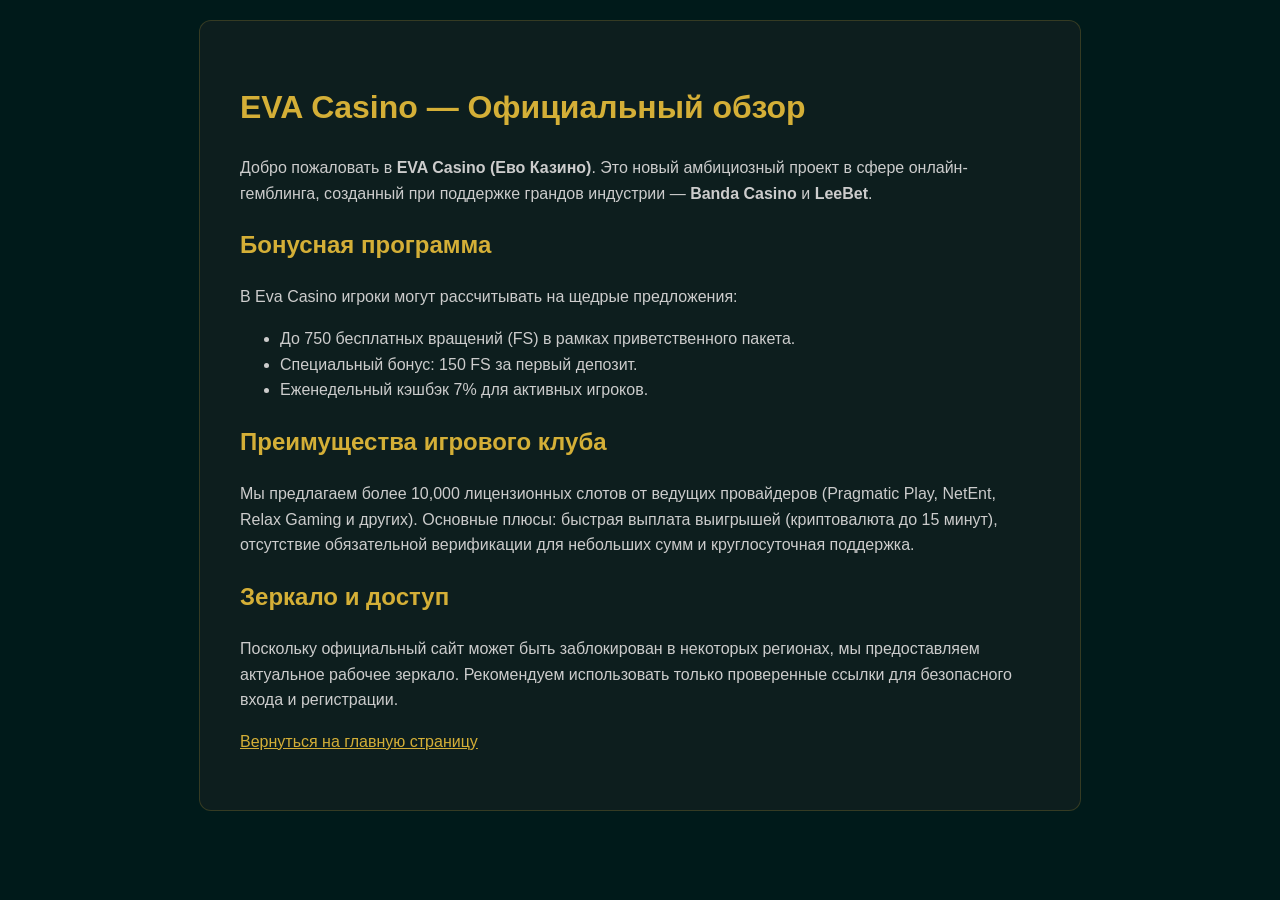
<file: seo.html>
<!DOCTYPE html>
<html lang="ru">

<head>
    <meta charset="UTF-8">
    <meta name="viewport" content="width=device-width, initial-scale=1.0">

    <!-- Основные метатеги для SEO -->
    <title>EVA Casino – информация для поисковых систем</title>
    <meta name="description"
        content="EVA Casino – официальное казино от Banda и LeeBet. Бонусы до 750FS, 150 FS за первый депозит, игровые автоматы, слоты. Дополнительная информация для SEO включена в скрытую страницу.">
    <meta name="keywords"
        content="Eva Casino, Бонусы, Banda, LeeBet, онлайн казино, слоты, игровые автоматы, выплаты, зеркало, регистрация">
    <meta name="robots" content="index,follow">

    <!-- Open Graph / Facebook -->
    <meta property="og:title" content="EVA Casino – бонусы от Banda и LeeBet">
    <meta property="og:description"
        content="Официальное казино EVA от Banda и LeeBet. Регистрируйтесь и получайте бонусы до 750FS. Скрытая информация для SEO.">
    <meta property="og:type" content="website">
    <meta property="og:url" content="https://eva-casino-zerkalo.com/">

    <!-- Twitter Card -->
    <meta name="twitter:card" content="summary_large_image">
    <meta name="twitter:title" content="EVA Casino – бонусы от Banda и LeeBet">
    <meta name="twitter:description"
        content="Официальное казино EVA от Banda и LeeBet. Регистрируйтесь и получайте бонусы до 750FS. Скрытая информация для SEO.">

    <!-- Дополнительные ключевые фразы -->
    <meta name="subject" content="EVA Casino, бонусы, Banda, LeeBet, игровые автоматы">
    <meta name="audience" content="gambling, casino, slots">

    <link rel="icon" href="https://eva-casino-zerkalo.com/favicon.ico" type="image/x-icon">
    <link rel="shortcut icon" href="https://eva-casino-zerkalo.com/favicon.ico" type="image/x-icon">
    <!-- Структурированные данные JSON-LD (пример) -->
    <script type="application/ld+json">
    {
        "@context": "https://schema.org",
        "@type": "WebSite",
        "name": "EVA Casino",
        "url": "https://eva-casino-zerkalo.com/",
        "description": "Официальный сайт EVA Casino — бонусы до 750FS, партнеры Banda и LeeBet.",
        "potentialAction": {
            "@type": "SearchAction",
            "target": "https://eva-casino-zerkalo.com/?s={search_term_string}",
            "query-input": "required name=search_term_string"
        }
    }
    </script>

    <!-- Стиль чтобы страница была невидима обычным пользователям -->
    <style>
        body {
            background: #001a1a;
            color: #ccc;
            font-family: Arial, sans-serif;
            line-height: 1.6;
            margin: 0;
            padding: 20px;
        }

        .container {
            max-width: 800px;
            margin: 0 auto;
            background: #0d1e1e;
            padding: 40px;
            border-radius: 12px;
            border: 1px solid rgba(212, 175, 55, 0.2);
        }

        h1,
        h2 {
            color: #d4af37;
        }

        a {
            color: #d4af37;
            text-decoration: underline;
        }
    </style>
</head>

<body>
    <div class="container">
        <h1>EVA Casino — Официальный обзор</h1>
        <p>Добро пожаловать в <strong>EVA Casino (Ево Казино)</strong>. Это новый амбициозный проект в сфере
            онлайн-гемблинга, созданный при поддержке грандов индустрии — <strong>Banda Casino</strong> и
            <strong>LeeBet</strong>.</p>

        <h2>Бонусная программа</h2>
        <p>В Eva Casino игроки могут рассчитывать на щедрые предложения:</p>
        <ul>
            <li>До 750 бесплатных вращений (FS) в рамках приветственного пакета.</li>
            <li>Специальный бонус: 150 FS за первый депозит.</li>
            <li>Еженедельный кэшбэк 7% для активных игроков.</li>
        </ul>

        <h2>Преимущества игрового клуба</h2>
        <p>Мы предлагаем более 10,000 лицензионных слотов от ведущих провайдеров (Pragmatic Play, NetEnt, Relax Gaming и
            других). Основные плюсы: быстрая выплата выигрышей (криптовалюта до 15 минут), отсутствие обязательной
            верификации для небольших сумм и круглосуточная поддержка.</p>

        <h2>Зеркало и доступ</h2>
        <p>Поскольку официальный сайт может быть заблокирован в некоторых регионах, мы предоставляем актуальное рабочее
            зеркало. Рекомендуем использовать только проверенные ссылки для безопасного входа и регистрации.</p>

        <p><a href="https://eva-casino-zerkalo.com/">Вернуться на главную страницу</a></p>
    </div>
</body>

</html>
</file>
